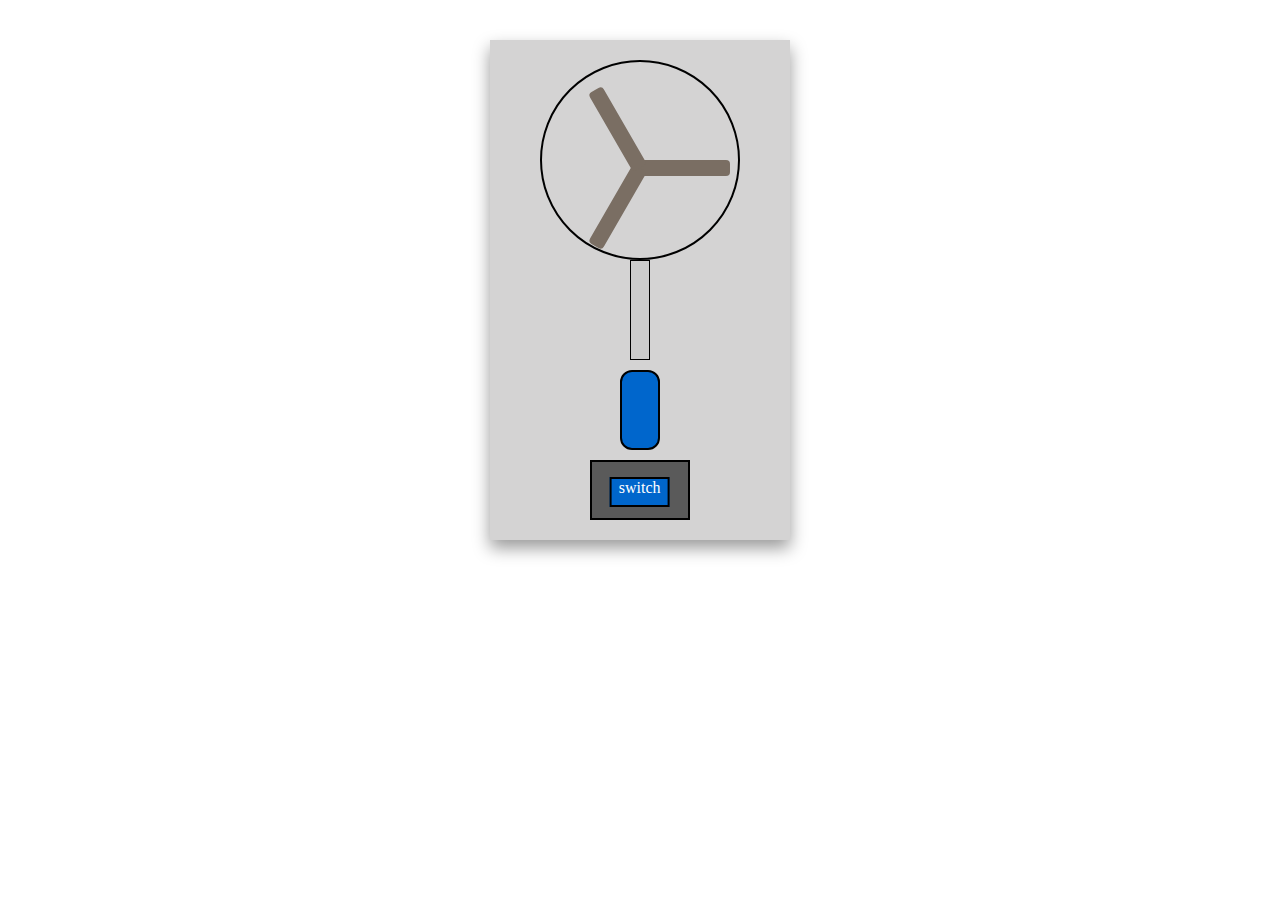
<file: OTHER-HTML/animation.html>
<!DOCTYPE html>
<html lang="en">
<head>
    <meta charset="UTF-8">
    <meta name="viewport" content="width=device-width, initial-scale=1.0">
    <title>Document</title>
    <link rel="stylesheet" href="../OTHER-CSS/animation.css">
</head>
<body>

    
<div class="container">
    <div class="fan-case">
      <div class="blades">
        <div class="blade blade1"></div>
        <div class="blade blade2"></div>
        <div class="blade blade3"></div>
      </div>
    </div>

    <div class="fan-body"></div>
    <div class="fan-bottom"></div>
    <div class="switch-case">
      <div class="switch-btn">switch</div>
    </div>
  </div>

</body>
</html>
</file>
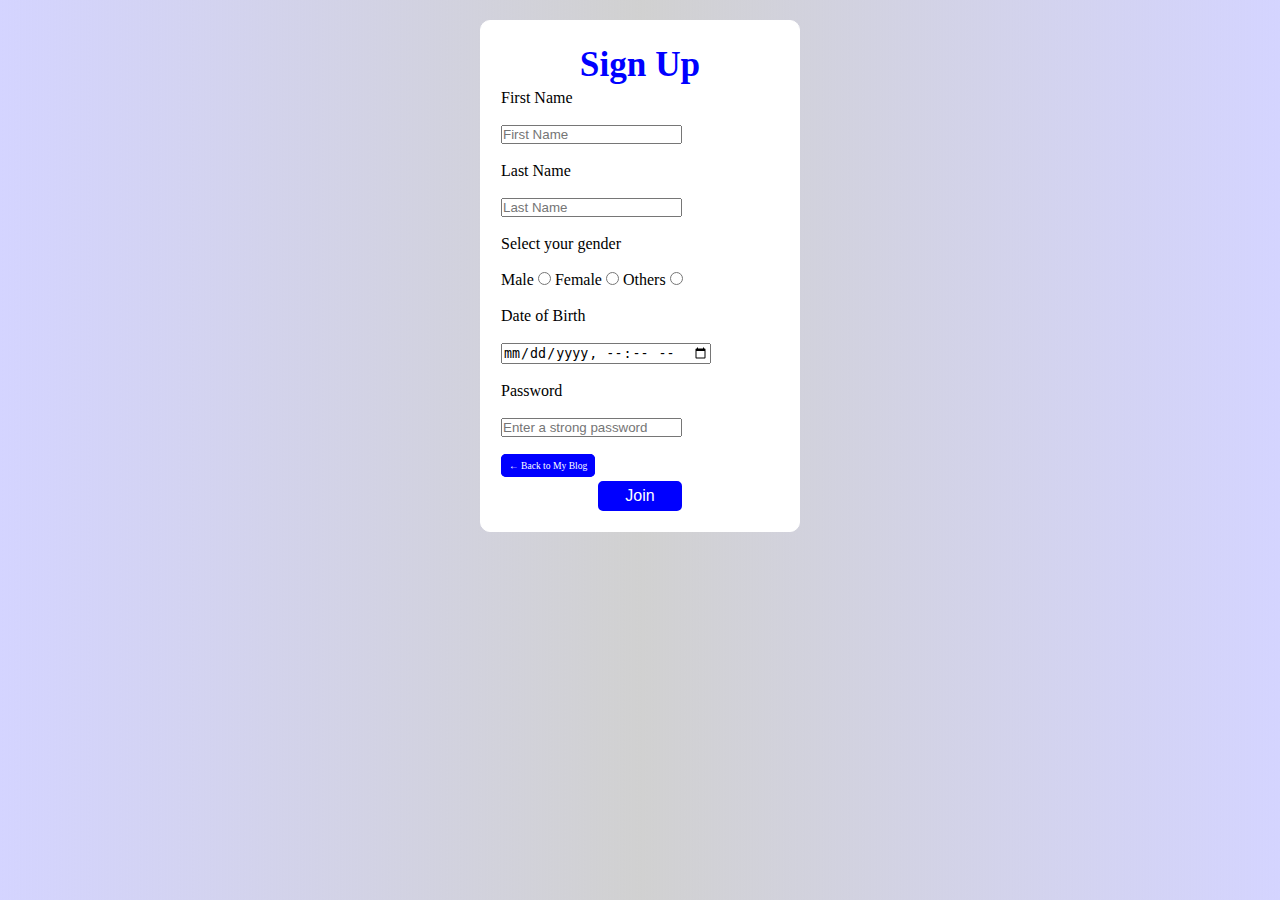
<file: OTHER-HTML/assignment7sign up.html>
<!DOCTYPE html>
<html lang="en">
<head>
    <meta charset="UTF-8">
    <meta name="viewport" content="width=device-width, initial-scale=1.0">
    <title>Sign Up Page</title>
    <link rel="stylesheet" href="../OTHER-CSS/assignment7sign up.css">
</head>
<body class="body">
    <form action="./assignment7blog.html" method="get" class="form">
        <h1 class="sign-up">Sign Up</h1>
        <label for="firstname">First Name</label>
        <br>
        <br>
        <input type="text" placeholder="First Name" required>
        <br>
        <br>
        <label for="lastname">Last Name</label>
        <br>
        <br>
        <input type="text" placeholder="Last Name" required>
        <br>
        <br>
        <label for="gender">Select your gender</label>
        <br>
        <br>
        <label for="male">Male</label>
        <input type="radio" id="male" name="gender" value="male" required>

        <label for="female">Female</label>
        <input type="radio" id="female" name="gender" value="female">

        <label for="others">Others</label>
        <input type="radio" id="Others" name="gender" value="others">
        <br>
        <br>

        <label for="DOB">Date of Birth</label>
        <br>
        <br>
        <input type="datetime-local" required>
        <!-- <br>
        <br>

        <label for="Email or Phone Number">Email or Phone Number</label>
        <br>
        <br>
        <input type="email" style="width: 70%;" placeholder="Enter Email address or Phone Number" required> -->
         <!-- <input type="text" id="contact" name="contact" style="width: 70%;" placeholder="Enter Email address or Phone Number" required minlength="6"> -->
        <br>
        <br>
        <label for="password">Password</label>
        <br>
        <br>
        <input type="password" minlength="8 characters" placeholder="Enter a strong password" required>
    <br>
    <br>
        <a href="./assignment7blog.html" class="back">← Back to My Blog</a>
        <center><button type="submit" class="btn">Join</button></center>
        

        
        

    </form>
</body>
</html>
</file>
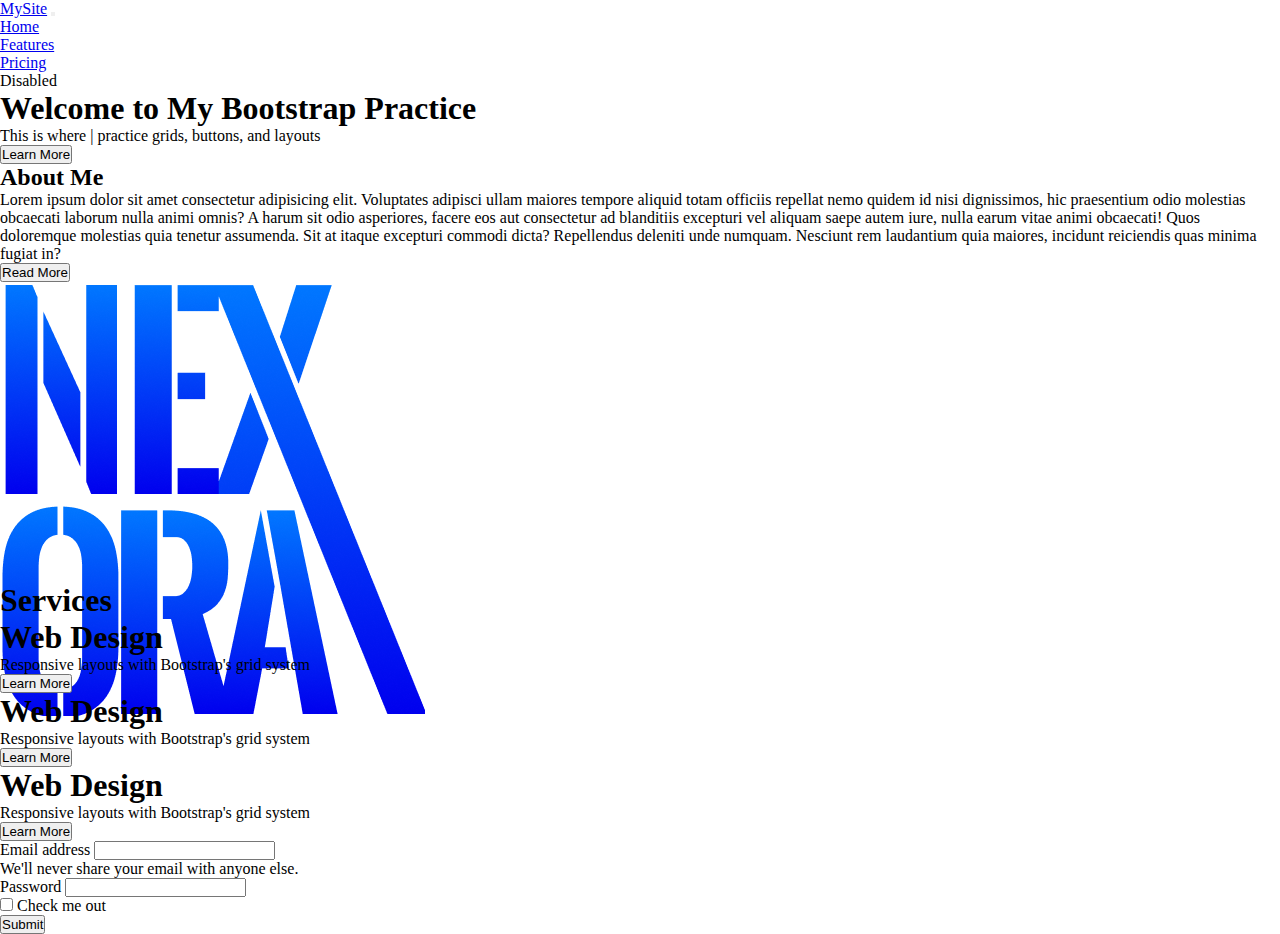
<file: OTHER-HTML/bootstrap.html>
<!doctype html>
<html lang="en">
  <head>
    <meta charset="utf-8">
    <meta name="viewport" content="width=device-width, initial-scale=1">
    <title>Bootstrap practice</title>
    <link href="https://cdn.jsdelivr.net/npm/bootstrap@5.3.8/dist/css/bootstrap.min.css" rel="stylesheet" integrity="sha384-sRIl4kxILFvY47J16cr9ZwB07vP4J8+LH7qKQnuqkuIAvNWLzeN8tE5YBujZqJLB" crossorigin="anonymous">
    <link rel="stylesheet" href="../OTHER-CSS/bootstrap.css">
  </head>
  <body>
    <nav class="navbar navbar-expand-lg navbar-dark bg-dark">
  <div class="container-fluid">
    <a class="navbar-brand" href="#">MySite</a>
    <button class="navbar-toggler" type="button" data-bs-toggle="collapse" data-bs-target="#navbarNav" aria-controls="navbarNav" aria-expanded="false" aria-label="Toggle navigation">
      <span class="navbar-toggler-icon"></span>
    </button>
    <div class="collapse navbar-collapse" id="navbarNav">
      <ul class="navbar-nav ms-auto">
        <li class="nav-item">
          <a class="nav-link active" aria-current="page" href="#">Home</a>
        </li>
        <li class="nav-item">
          <a class="nav-link" href="#">Features</a>
        </li>
        <li class="nav-item">
          <a class="nav-link" href="#">Pricing</a>
        </li>
        <li class="nav-item">
          <a class="nav-link disabled" aria-disabled="true">Disabled</a>
        </li>
      </ul>
    </div>
  </div>
</nav>

<div class="bg-primary text-white text-center py-5">
  <div class="container">
    <h1 class="display-4">Welcome to My Bootstrap Practice</h1>
    <p class="lead">This is where | practice grids, buttons, and layouts</p>
    <button type="button" class="btn btn-light btn-lg">Learn More</button>
  </div>
</div>

<div class="container text-left ">
  <div class="row py-5">
    <div class="col-md-6">
      <h2>About Me</h2>

    <p>Lorem ipsum dolor sit amet consectetur adipisicing elit. Voluptates adipisci ullam maiores tempore aliquid totam officiis repellat nemo quidem id nisi dignissimos, hic praesentium odio molestias obcaecati laborum nulla animi omnis? A harum sit odio asperiores, facere eos aut consectetur ad blanditiis excepturi vel aliquam saepe autem iure, nulla earum vitae animi obcaecati! Quos doloremque molestias quia tenetur assumenda. Sit at itaque excepturi commodi dicta? Repellendus deleniti unde numquam. Nesciunt rem laudantium quia maiores, incidunt reiciendis quas minima fugiat in?</p>
    <button type="button" class="btn btn-primary">Read More</button>
    </div>
    <div class="col-md-6" style="height: 300px;">
      <img src="../IMAGES/NEXORA.png" class="img-fluid h-100 w-75 rounded bg-dark-subtle p-5" alt="image">
    </div>
  </div>
</div>

<div class="container text-center">
  <div class="row py-5 gap-3">
    <p><h1>Services</h1></p>
    <div class="col bg-dark-subtle p-5">
      <h1>Web Design</h1>
      <p>Responsive layouts with Bootstrap's grid system</p>
      <button type="button" class="btn btn-primary btn-lg ">Learn More</button>
    </div>
    <div class="col bg-dark-subtle p-5">
      <h1>Web Design</h1>
      <p>Responsive layouts with Bootstrap's grid system</p>
      <button type="button" class="btn btn-primary btn-lg">Learn More</button>
    </div>
    <div class="col bg-dark-subtle p-5">
      <h1>Web Design</h1>
      <p>Responsive layouts with Bootstrap's grid system</p>
      <button type="button" class="btn btn-primary btn-lg">Learn More</button>
    </div>
  </div>
</div>

<form class="container bg-dark-subtle">
  <div class="mb-3">
    <label for="exampleInputEmail1" class="form-label">Email address</label>
    <input type="email" class="form-control" id="exampleInputEmail1" aria-describedby="emailHelp">
    <div id="emailHelp" class="form-text">We'll never share your email with anyone else.</div>
  </div>
  <div class="mb-3">
    <label for="exampleInputPassword1" class="form-label">Password</label>
    <input type="password" class="form-control" id="exampleInputPassword1">
  </div>
  <div class="mb-3 form-check">
    <input type="checkbox" class="form-check-input" id="exampleCheck1">
    <label class="form-check-label" for="exampleCheck1">Check me out</label>
  </div>
  <button type="submit" class="btn btn-primary">Submit</button>
</form>


  </body>
  <script src="https://cdn.jsdelivr.net/npm/bootstrap@5.3.8/dist/js/bootstrap.bundle.min.js" integrity="sha384-FKyoEForCGlyvwx9Hj09JcYn3nv7wiPVlz7YYwJrWVcXK/BmnVDxM+D2scQbITxI" crossorigin="anonymous"></script>
</html>
</file>
<file: OTHER-CSS/animation.css>
* {
  margin: 0;
  padding: 0;
  box-sizing: border-box;
}

.container {
  width: 300px;
  height: 500px;
  margin: 40px auto;
  /* border: 2px solid black; */
  position: relative;
  background: #d4d3d3;
  box-shadow: 0 8px 16px rgba(0, 0, 0, 0.4);
}

.fan-case {
  width: 200px;
  height: 200px;
  border: 2px solid black;
  border-radius: 50%;
  position: absolute;
  top: 20px;
  left: 50%;
  transform: translateX(-50%);
  /* overflow: hidden; keep blades inside the */
}

.blades {
  width: 100%;
  height: 100%;
  /* border: 2px solid black; */
  position: relative;
  animation: spin 0.2s linear infinite;
}


.blade {
  position: absolute;
  width: 90px;
  height: 16px;
  /* border: 2px solid black; */
  border-radius: 4px;
  top: 50%;
  left: 50%;
  /* transform-origin: 0 50%; pivot at the left middle */
  transform-origin: left center;
  background: #7a6e63;
}


.blade1 { 
    transform: rotate(0deg); 
}
.blade2 { 
    transform: rotate(120deg); 
}
.blade3 {
     transform: rotate(240deg); 
    }

@keyframes spin {
  from { transform: rotate(0deg); }
  to   { transform: rotate(360deg); }
}

.fan-body{
    width: 20px;
    height: 100px;
    border: 1px solid black;
    position: absolute;
    top: 220px;
    left: 140px;
    background: #cccccc;
}
.fan-bottom{
    position: absolute;
    width: 40px;
    height: 80px;
    border: 2px solid black;
    border-radius: 12px;
    top: 330px;
    left: 130px;
    background: #0066cc;
}
.switch-case{
    position: absolute;
    width: 100px;
    height: 60px;
    border: 2px solid black;
    top: 420px;
    left: 100px;
    background: #5a5a5a;
}
.switch-btn{
    width: 60px;
    height: 30px;
    position: absolute;
    border: 2px solid black;
    transform: translateX(16%);
    left: 8px;
    top: 26%;
    text-align: center;
    background: #0066cc;
    color: white;
}
</file>
<file: OTHER-CSS/assignment7sign up.css>
*{
    margin: 0;
    padding: 0;
    box-sizing: border-box;
    text-decoration: none;
}
.body{
    /* background: linear-gradient(to right,#D1D1D1,#ffffff); */
    /* background: radial-gradient(white,#D1D1D1,blue); */
    background: linear-gradient(to left,rgba(0, 0, 255, 0.167), #d1d1d1,rgba(0, 0, 255, 0.167));
}
.form{
    background: white;
    padding: 20px;
    margin: auto;
    margin-top: 20px;
    width: 25%;
    border: thin solid white;
    border-radius: 10px;
}
.sign-up{
    color: #0000ff;
    text-align: center;
    font-size: 2.2em;
    padding: 4px;
}
.btn{
    color: white;
    background: #0000ff;
    border-radius: 5px;
    border: 2px solid #0000ff;
    font-size: 1em;
    padding: 4px;
    width: 30%;
    margin-top: 8px;
    /* background: radial-gradient(blue,white); */
}
.back{
    border: 2px solid #0000ff;
    border-radius: 5px;
    font-size: 0.6em;
    background-color: #0000ff;
    color: #ffffff;
    font-weight: 500;
    padding: 4px 6px;
    /* margin-bottom: 4px; */
}
</file>
